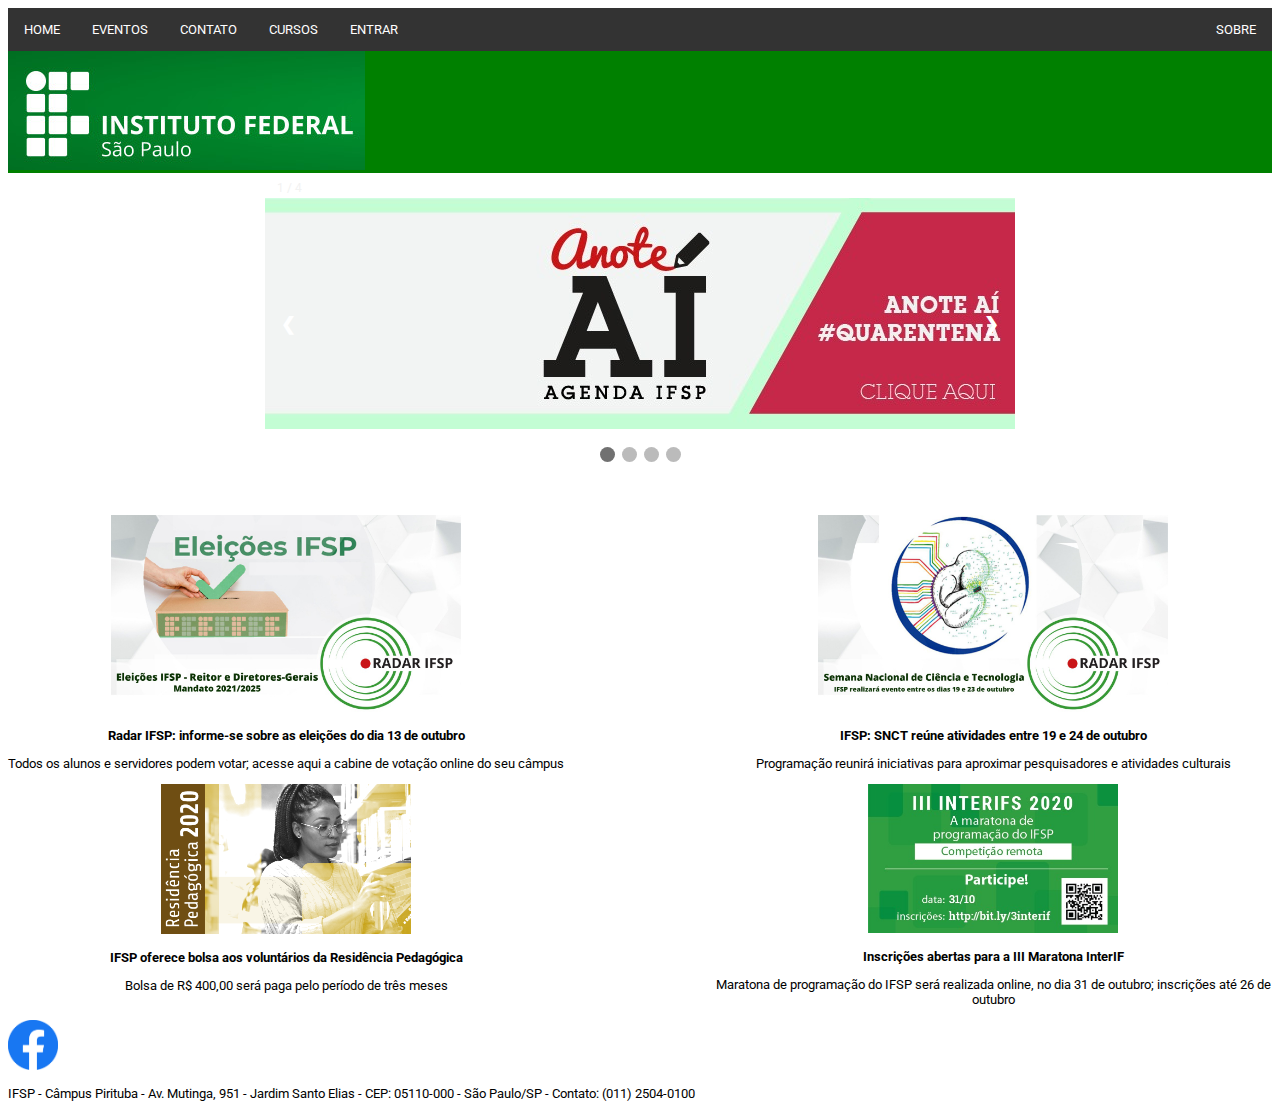
<file: index.html>
<!DOCTYPE html>
<html lang="pt-br">
<head>
    <meta charset="UTF-8">
    <meta name="viewport" content="width=device-width, initial-scale=1.0">
    <title>HOME - IFSP - Pirituba</title>
    <link rel="shortcut icon" href="imagens/favicon.ico" />
    
    <link href="css/menu.css" rel="stylesheet" type="text/css" />
    <link href="css/default.css" rel="stylesheet" type="text/css" />
    <link rel="stylesheet" href="css/slider.css">
</head>
<body>
    <header class="header">
        <div id="menuhorizontal">
			<ul>
				<li><a href="index.html" target="_top">HOME</a></li>
				<li><a href="eventos.html" target="_top">EVENTOS</a></li>
				<li><a href="contato.html" target="_top">CONTATO</a></li>
				<li class="dropdown"><a href="javascript:void(0)" class="dropbtn">CURSOS</a>
					<div class="dropdown-content">
						<a href="#" target="_top">Análise e Desenvolvimento de Sistemas</a>
						<a href="#" target="_top">Engenharia de Produção</a>
					</div>
				</li>
				<li><a href="entrar.html" target="_top">ENTRAR</a></li>
				<li id='about'><a href="sobre.html" target="_top">SOBRE</a></li>

			</ul>

        <img src="imagens/Logo.jpg" alt="Logo IFSP">
    </header>

    <main class="principal">
        <!-- Slideshow container -->
        <div class="slideshow-container">
            <div class="slider">
                <!-- Full-width images with number and caption text -->
                <div class="mySlides fade">
                    <div class="numbertext">1 / 4</div>
                    <img src="imagens/A.png" style="width:100%">
                    <div class="text"></div>
                </div>

                <div class="mySlides fade">
                    <div class="numbertext">2 / 4</div>
                    <img src="imagens/B.jpg" style="width:100%">
                    <div class="text"></div>
                </div>

                <div class="mySlides fade">
                    <div class="numbertext">3 / 4</div>
                    <img src="imagens/C.jpg" style="width:100%">
                    <div class="text"></div>
                </div>

                <div class="mySlides fade">
                    <div class="numbertext">4 / 4</div>
                    <h1>Conheça os desafios de inovação</h1>
                    <div class="videoWrapper">
                        <p align="center">
                            <iframe width="560" height="315" src="https://www.youtube.com/embed/5g5LQe3m8Po" frameborder="0" allow="accelerometer; autoplay; encrypted-media; gyroscope; picture-in-picture" allowfullscreen></iframe>
                        </p>
                    </div>
                </div>

                <!-- Next and previous buttons -->
                <a class="prev" onclick="plusSlides(-1)">&#10094;</a>
                <a class="next" onclick="plusSlides(1)">&#10095;</a>
            </div>
            <br>

            <!-- The dots/circles -->
            <div style="text-align:center">
                <span class="dot" onclick="currentSlide(1)"></span>
                <span class="dot" onclick="currentSlide(2)"></span>
                <span class="dot" onclick="currentSlide(3)"></span>
                <span class="dot" onclick="currentSlide(4)"></span>
            </div>
        </div>
        <section class="eventos">
            <div class="eleicoes">
                <img src="imagens/eleicoes.jpg" alt="Eleções IFSP">
                <p><strong>Radar IFSP: informe-se sobre as eleições do dia 13 de outubro</strong></p>
                <p>Todos os alunos e servidores podem votar; acesse aqui a cabine de votação online do seu câmpus</p>
            </div>
            <div class="snct">
                <img src="imagens/snct.jpg" alt="Semana Nacional da Ciência e Tecnologia IFSP">
                <p><strong>IFSP: SNCT reúne atividades entre 19 e 24 de outubro</strong></p>
                <p>Programação reunirá iniciativas para aproximar pesquisadores e atividades culturais</p>
            </div>
            <div class="residencia">
                <img src="imagens/residencia.png" alt="Residência Pedagógica">
                <p><strong>IFSP oferece bolsa aos voluntários da Residência Pedagógica</strong></p>
                <p>Bolsa de R$ 400,00 será paga pelo período de três meses</p>
            </div>
            <div class="maratona">
                <img src="imagens/maratona.jpeg" alt="Maratona InterIF">
                <p><strong>Inscrições abertas para a III Maratona InterIF</strong></p>
                <p>Maratona de programação do IFSP será realizada online, no dia 31 de outubro; inscrições até 26 de outubro</p>
            </div>
        </section>
    </main>

    <footer>
        <a href="https://www.facebook.com/ifsppirituba"><img src="imagens/facebook.png" alt="Facebook IFSP" width="50px"></a>
        <p>IFSP - Câmpus Pirituba - Av. Mutinga, 951 - Jardim Santo Elias - CEP: 05110-000 - São Paulo/SP - Contato: (011) 2504-0100</p>
    </footer>
    <script src="./js/slider.js"></script>
</body>
</html>
</file>
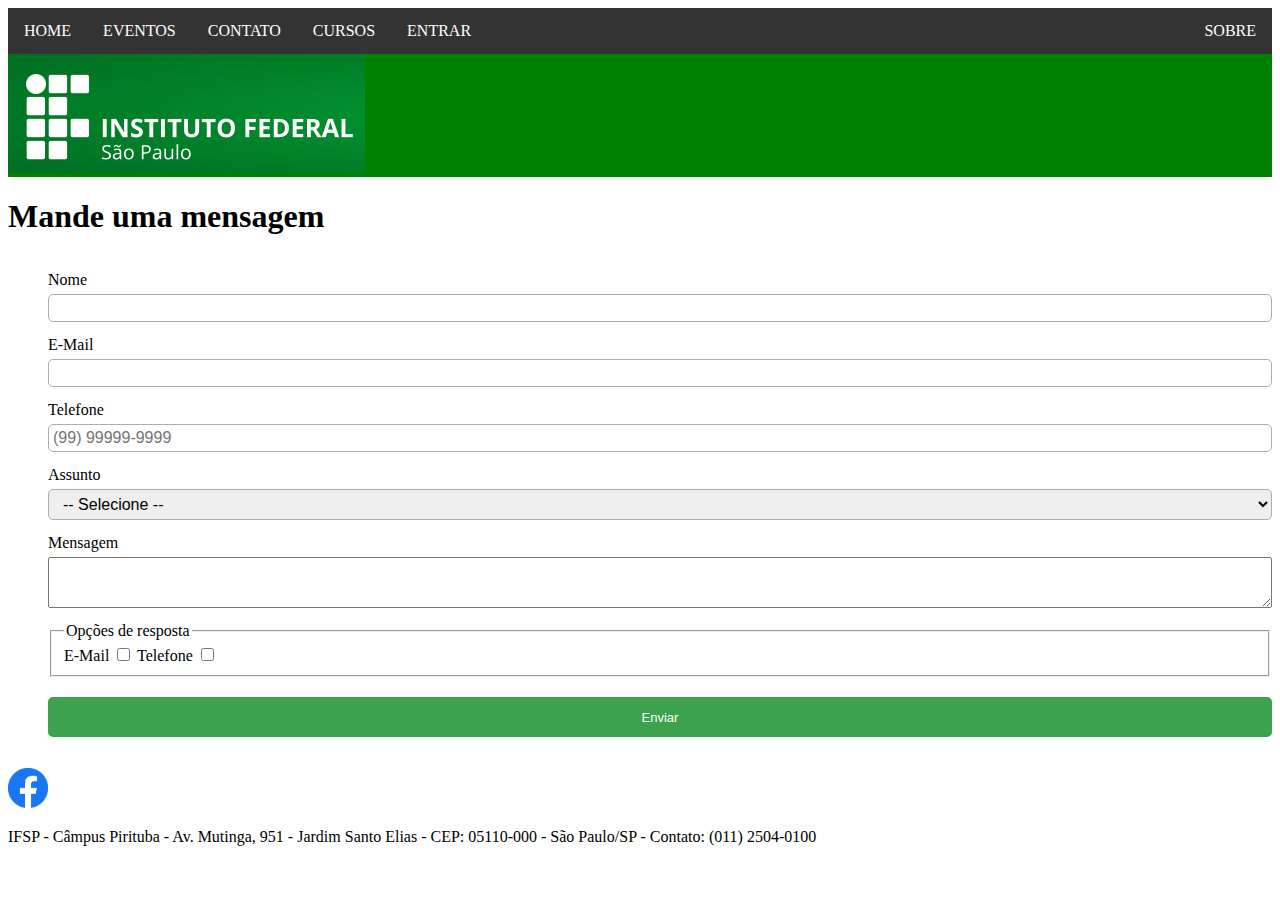
<file: contato.html>
<!DOCTYPE html>
<html lang="pt-br">
  <head>
    <meta charset="UTF-8" />
    <meta name="viewport" content="width=device-width, initial-scale=1.0" />
    <title>CURSOS - IFSP - Pirituba - DWBA4</title>
    <link rel="shortcut icon" href="imagens/favicon.ico" />
    <link href="css/menu.css" rel="stylesheet" type="text/css" />
    <link href="css/contato.css" rel="stylesheet" type="text/css" />
  </head>

  <body>

    <header class="cabecalho">

      <div id="menuhorizontal">

        <ul>
          <li><a href="index.html" target="_top">HOME</a></li>
          <li><a href="eventos.html" target="_top">EVENTOS</a></li>
          <li><a href="contato.html" target="_top">CONTATO</a></li>

          <li class="dropdown"><a href="javascript:void(0)" class="dropbtn">CURSOS</a>
            <div class="dropdown-content">
              <a href="#" target="_top">Análise e Desenvolvimento de Sistemas</a>
              <a href="#" target="_top">Engenharia de Produção</a>
            </div>
          </li>

          <li><a href="entrar.html" target="_top">ENTRAR</a></li>
          <li id='about'><a href="sobre.html" target="_top">SOBRE</a></li>

        </ul>

        <img src="imagens/Logo.jpg" alt="Logo IFSP">

      </div>

    </header>

    <form action="">

      <h1>Mande uma mensagem</h1>

      <ul>

        <li class="form-column">
          <label for="name" class="label-column">Nome</label>
          <input type="text" id="name" name="name" required />
        </li>

        <li class="form-column">
          <label for="email" class="label-column">E-Mail</label>
          <input type="mail" id="email" name="email" required />
        </li>

        <li class="form-column">
          <label for="tel" class="label-column">Telefone </label>
          <input type="tel" id="tel" name="tel" placeholder="(99) 99999-9999" required />
        </li>

        <li class="form-column">
          <label for="assunto" class="label-column">Assunto</label>
          <select name="assunto" id="assunto" required>
            <option value="Selecione">-- Selecione --</option>
            <option value="Voe sem assas">Reclamação</option>
            <option value="Festa junina">Sugestão</option>
          </select>
        </li>

        <li class="form-column">
          <label for="box-txt" class="label-column">Mensagem</label>
          <textarea name="box-txt" id="box-txt" cols="20" rows="3" required
          ></textarea>
        </li>

        <li class="label-column">
          <fieldset>
            <legend>Opções de resposta</legend>
            <label for="email2">E-Mail</label>
            <input type="checkbox" id="email2" name="email2" />
            <label for="tel2">Telefone</label>
            <input type="checkbox" id="tel2" name="tel2" />
          </fieldset>
        </li>

        <li>
          <input class="button" type="submit" id="submit" name="submit" value="Enviar" />
        </li>

      </ul>

    </form>

    <footer>

      <a href="https://www.facebook.com/ifsppirituba" ><img src="imagens/facebook.png" alt="Facebook IFSP" width="40px" /></a>
      <p>
        IFSP - Câmpus Pirituba - Av. Mutinga, 951 - Jardim Santo Elias - CEP:
        05110-000 - São Paulo/SP - Contato: (011) 2504-0100
      </p>

    </footer>

  </body>

</html>
</file>
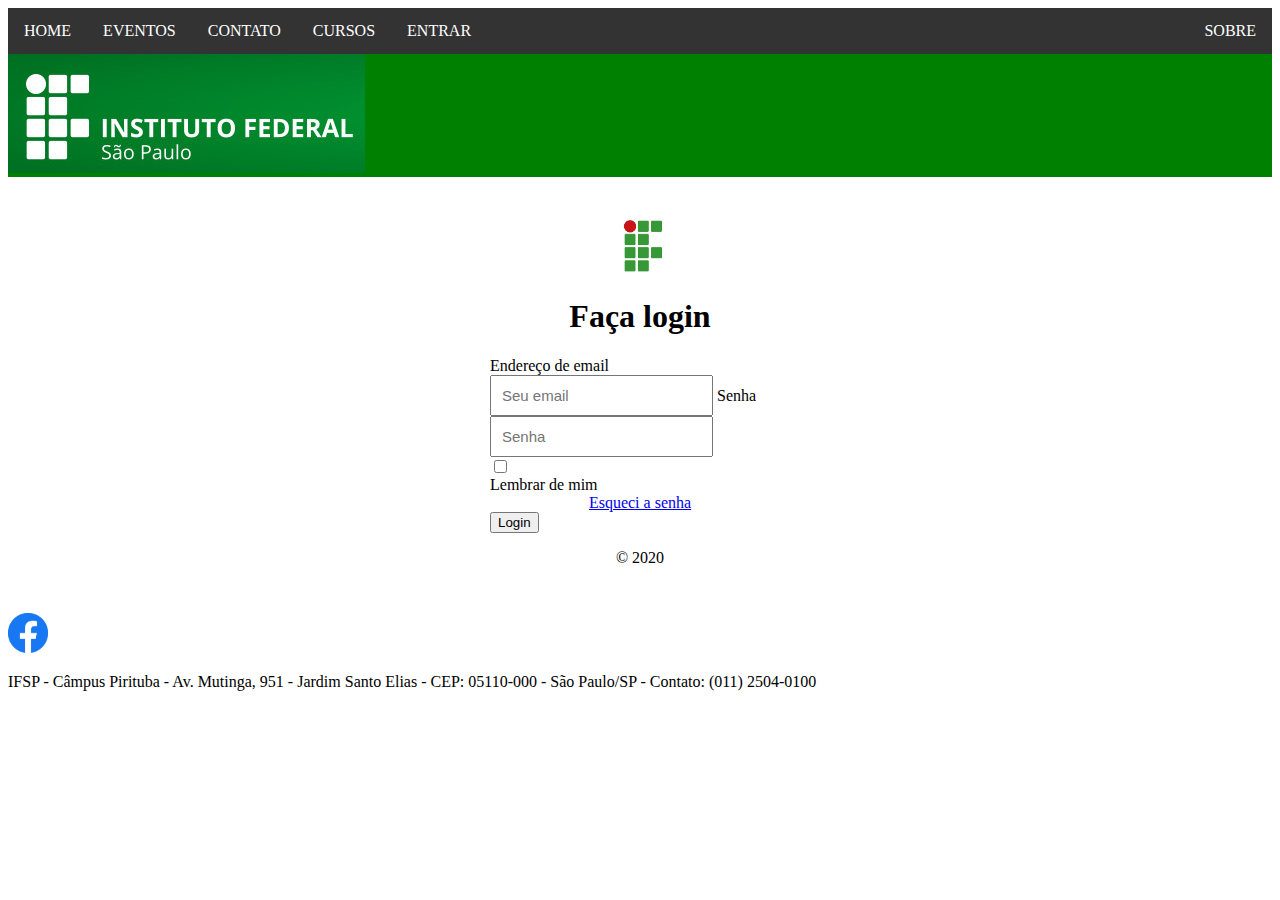
<file: entrar.html>
<!DOCTYPE html>
<html lang="pt-br">
  <head>
    <meta charset="UTF-8" />
    <meta name="viewport" content="width=device-width, initial-scale=1.0" />
    <title>Entrar - IFSP - Pirituba</title>
    <link href="css/menu.css" rel="stylesheet" type="text/css" />
    <link href="css/entrar.css" rel="stylesheet" type="text/css" />
    <link rel="stylesheet" href="https://stackpath.bootstrapcdn.com/bootstrap/4.1.3/css/bootstrap.min.css" integrity="sha384-MCw98/SFnGE8fJT3GXwEOngsV7Zt27NXFoaoApmYm81iuXoPkFOJwJ8ERdknLPMO" crossorigin="anonymous">
  </head>
  <body>
    <header class="cabecalho">

      <div id="menuhorizontal">

        <ul>

          <li><a href="index.html" target="_top">HOME</a></li>
          <li><a href="eventos.html" target="_top">EVENTOS</a></li>
          <li><a href="contato.html" target="_top">CONTATO</a></li>
          <li class="dropdown"><a href="javascript:void(0)" class="dropbtn">CURSOS</a>

            <div class="dropdown-content">
              <a href="#" target="_top">Análise e Desenvolvimento de Sistemas</a>
              <a href="#" target="_top">Engenharia de Produção</a>
            </div>
          </li>

          <li><a href="entrar.html" target="_top">ENTRAR</a></li>
          <li id='about'><a href="sobre.html" target="_top">SOBRE</a></li>

        </ul>

        <img src="imagens/Logo.jpg" alt="Logo IFSP">
      </div>
    </header>
    <main>
      <form class="form">
        <img class="mb-4" src="imagens/ifsp.png" alt="Instituto Federal de São Paulo" width="70" height="70" style="display:block; margin: 0 auto">
        <h1 class="h3 mb-3 font-weight-normal text-center">Faça login</h1>
        <label for="email" class="sr-only">Endereço de email</label>
        <input type="email" id="email" class="form-control" placeholder="Seu email" required>
        <label for="pass" class="sr-only">Senha</label>
        <input type="password" id="pass" class="form-control" placeholder="Senha" required="">
        <div class="checkbox mb-4">
          <label>
            <input class="text-center" type="checkbox" value="remember"> Lembrar de mim
          </label>
        </div>
        <div>                
          <a class="text-center" href="#">Esqueci a senha</a>
        </div>
        <button class="btn btn-lg btn-primary btn-block" type="submit">Login</button>
        <p class="mt-5 mb-3 text-muted text-center">© 2020</p>
      </form>
    </main>
    <footer>
      <a href="https://www.facebook.com/ifsppirituba"><img src="imagens/facebook.png" alt="Facebook IFSP" width="40px" /></a>
      <p>
        IFSP - Câmpus Pirituba - Av. Mutinga, 951 - Jardim Santo Elias - CEP:
        05110-000 - São Paulo/SP - Contato: (011) 2504-0100
      </p>
      
    </footer>
    <script src="https://code.jquery.com/jquery-3.3.1.slim.min.js" integrity="sha384-q8i/X+965DzO0rT7abK41JStQIAqVgRVzpbzo5smXKp4YfRvH+8abtTE1Pi6jizo" crossorigin="anonymous"></script>
    <script src="https://cdnjs.cloudflare.com/ajax/libs/popper.js/1.14.3/umd/popper.min.js" integrity="sha384-ZMP7rVo3mIykV+2+9J3UJ46jBk0WLaUAdn689aCwoqbBJiSnjAK/l8WvCWPIPm49" crossorigin="anonymous"></script>
    <script src="https://stackpath.bootstrapcdn.com/bootstrap/4.1.3/js/bootstrap.min.js" integrity="sha384-ChfqqxuZUCnJSK3+MXmPNIyE6ZbWh2IMqE241rYiqJxyMiZ6OW/JmZQ5stwEULTy" crossorigin="anonymous"></script>
  </body>

  
</html>
</file>
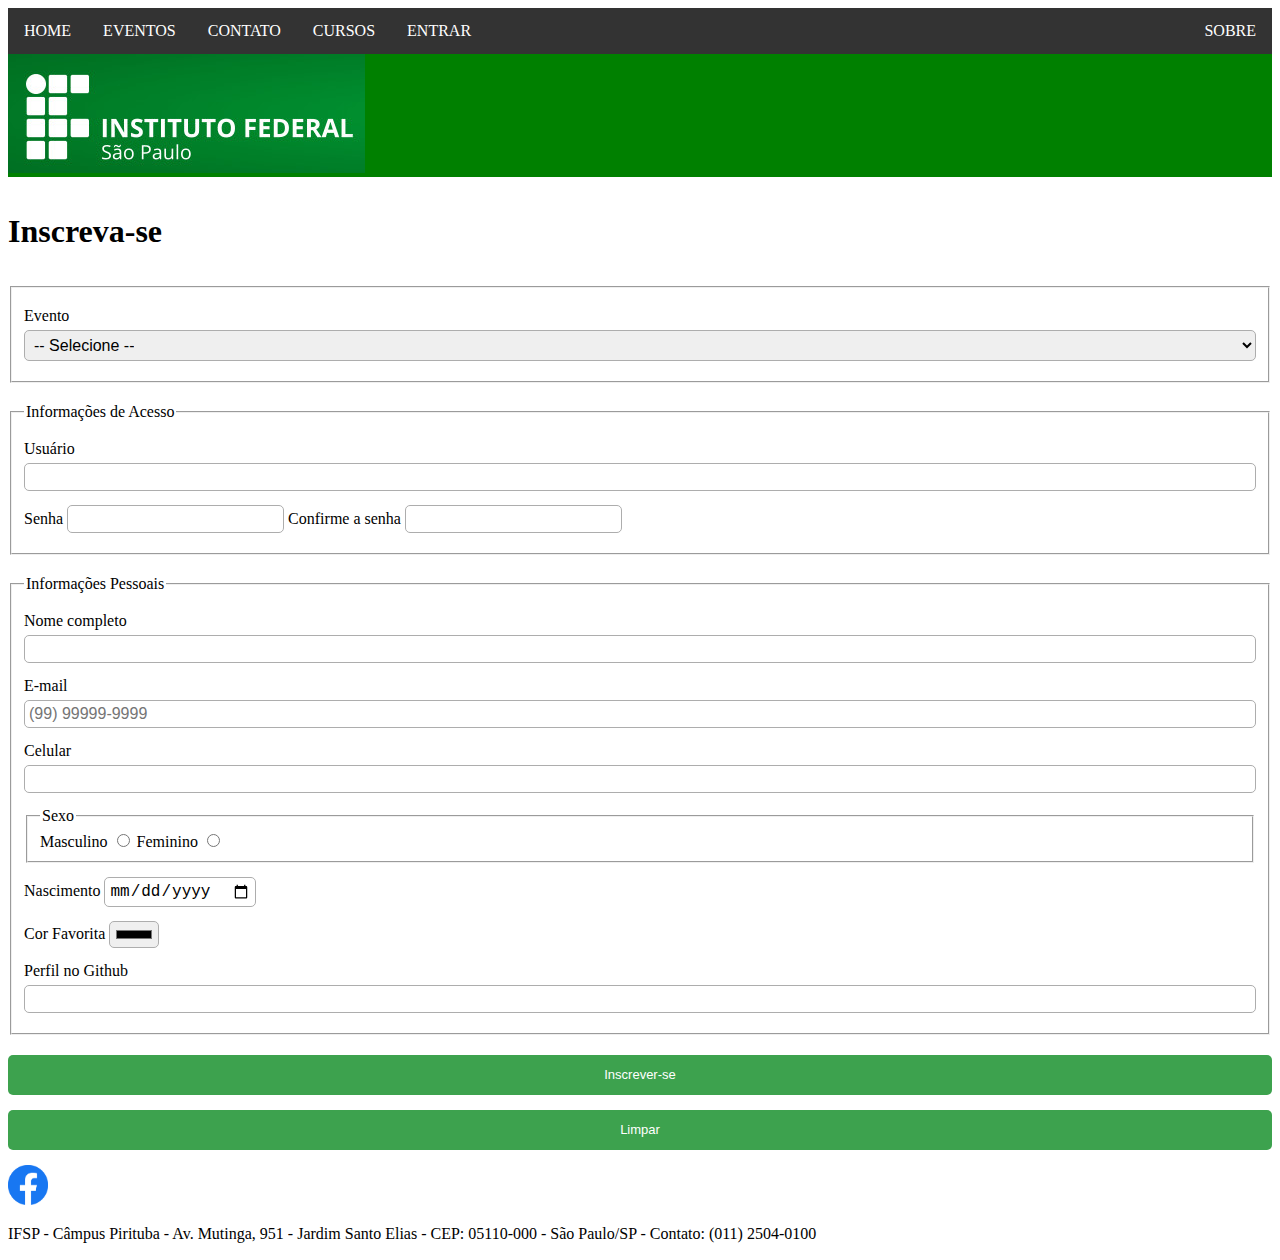
<file: eventos.html>
<!DOCTYPE html>
<html lang="pt-br">
  <head>
    <meta charset="UTF-8" />
    <meta name="viewport" content="width=device-width, initial-scale=1.0" />
    <title>Eventos - IFSP - Pirituba</title>
    <link href="css/menu.css" rel="stylesheet" type="text/css" />
    <link href="css/eventos.css" rel="stylesheet" type="text/css" />
  </head>
  <body>
    <header class="cabecalho">

      <div id="menuhorizontal">

        <ul>

          <li><a href="index.html" target="_top">HOME</a></li>
          <li><a href="eventos.html" target="_top">EVENTOS</a></li>
          <li><a href="contato.html" target="_top">CONTATO</a></li>
          <li class="dropdown"><a href="javascript:void(0)" class="dropbtn">CURSOS</a>

            <div class="dropdown-content">
              <a href="#" target="_top">Análise e Desenvolvimento de Sistemas</a>
              <a href="#" target="_top">Engenharia de Produção</a>
            </div>
          </li>

          <li><a href="entrar.html" target="_top">ENTRAR</a></li>
          <li id='about'><a href="sobre.html" target="_top">SOBRE</a></li>

        </ul>

        <img src="imagens/Logo.jpg" alt="Logo IFSP">
      </div>
    </header>

    <main>
      <h1>Inscreva-se</h1>

      <form action="">

          <fieldset class="fieldset-main ">

            <label class="label-column" for="event " >Evento</label>

            <select class="evento" name="event" id="event" required>
              <option value="Selecione">-- Selecione --</option>
              <option value="Voe sem assas">Voe sem assas</option>
              <option value="Festa junina">Festa junina</option>
              <option value="Semana de tecnologia">Semana de tecnologia</option>
            </select>

          </fieldset>
    
          <fieldset class="fieldset-main">

            <legend>Informações de Acesso</legend>
          
            <label for="user" class="label-column">Usuário</label>
            <input type="text" required /> 

            <div class="row div-row">
              <label for="pwd">Senha</label>
              <input type="password" required /> 
              <label for="pwd">Confirme a senha</label>
              <input type="password" required />
            </div>

          </fieldset>
    
          <fieldset class="fieldset-main">

            <legend>Informações Pessoais</legend>

            <label for="name" class="label-column">Nome completo</label>
            <input type="text" id="name" name="name" required />

            <label for="email" class="label-column">E-mail</label>
            <input type="email" id="email" name="email" placeholder="(99) 99999-9999" required />

            <label for="cell" class="label-column">Celular</label>
            <input type="tel" id="cell" name="cell" required /> 

            <fieldset class="div-row">

              <legend>Sexo</legend>

              <div class="row ">
                <label for="sexo">Masculino</label>
                <input type="radio" name="sexo" required />
                <label for="sexo">Feminino</label>
                <input type="radio" name="sexo" required />
              </div>
    
            </fieldset >

            <div class="row div-row">
              <label for="nascimento">Nascimento</label>
              <input type="date" id="nascimento" name="nascimento" required />
            </div>

            <div class="row div-row">
              <label for="favcolor">Cor Favorita</label>
              <input type="color" id="favcolor" name="favcolor" />
            </div>
            
            <label for="github" class="label-column">Perfil no Github</label>
            <input type="url" id="github" name="github" />

          </fieldset>
      
        <div class="div-button">
          <input class="button" type="submit" id="submit" name="submit" value="Inscrever-se" />
          <input class="button" type="reset" value="Limpar" />
        </div>
        

      </form>

    </main>
  
  </body>

  <footer>
    <a href="https://www.facebook.com/ifsppirituba"><img src="imagens/facebook.png" alt="Facebook IFSP" width="40px"/></a>
    <p>IFSP - Câmpus Pirituba - Av. Mutinga, 951 - Jardim Santo Elias - CEP: 05110-000 - São Paulo/SP - Contato: (011) 2504-0100</p>
  </footer>
</html>
</file>
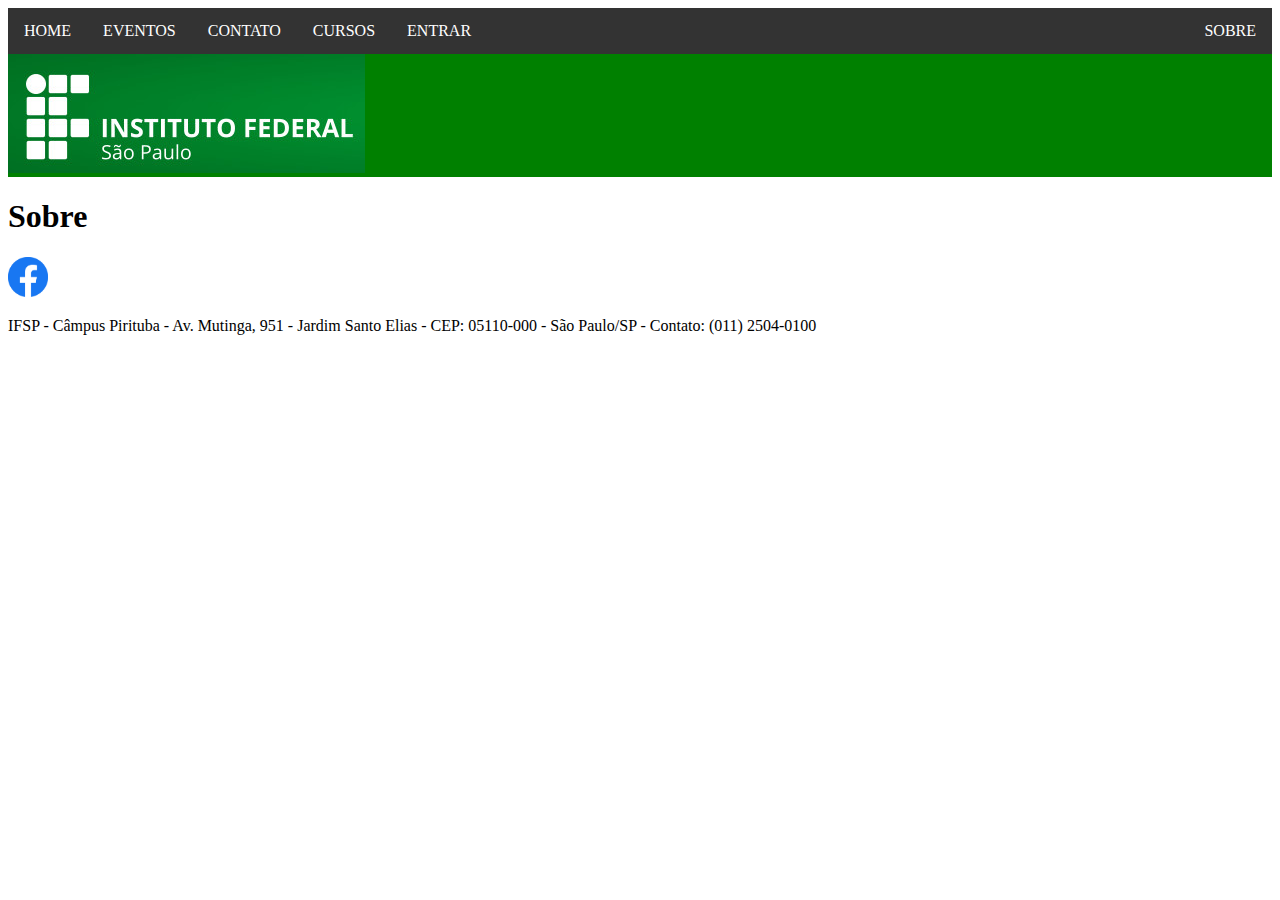
<file: sobre.html>
<!DOCTYPE html>
<html lang="pt-br">
  <head>
    <meta charset="UTF-8" />
    <meta name="viewport" content="width=device-width, initial-scale=1.0" />
    <title>SOBRE - IFSP - Pirituba - DWBA4</title>
    <link rel="shortcut icon" href="imagens/favicon.ico" />
    <link href="css/menu.css" rel="stylesheet" type="text/css" />
  </head>
  <body>
    <header class="cabecalho">
      <div id="menuhorizontal">
    <ul>
      <li><a href="index.html" target="_top">HOME</a></li>
      <li><a href="eventos.html" target="_top">EVENTOS</a></li>
      <li><a href="contato.html" target="_top">CONTATO</a></li>
      <li class="dropdown"><a href="javascript:void(0)" class="dropbtn">CURSOS</a>
        <div class="dropdown-content">
          <a href="#" target="_top">Análise e Desenvolvimento de Sistemas</a>
          <a href="#" target="_top">Engenharia de Produção</a>
        </div>
      </li>
      <li><a href="entrar.html" target="_top">ENTRAR</a></li>
      <li id='about'><a href="sobre.html" target="_top">SOBRE</a></li>

    </ul>

      <img src="imagens/Logo.jpg" alt="Logo IFSP">
  </header>

    <h1>Sobre</h1>

    <footer>
      <a href="https://www.facebook.com/ifsppirituba"
        ><img src="imagens/facebook.png" alt="Facebook IFSP" width="40px"
      /></a>
      <p>
        IFSP - Câmpus Pirituba - Av. Mutinga, 951 - Jardim Santo Elias - CEP:
        05110-000 - São Paulo/SP - Contato: (011) 2504-0100
      </p>
    </footer>
  </body>
</html>
</file>
<file: css/menu.css>
div#menuhorizontal {
	background-color: green;
}


div#menuhorizontal ul {
  list-style-type: none;
  margin: 0;
  padding: 0;
  overflow: hidden;
  background-color: #333;
}

div#menuhorizontal li {
  float: left;
}

div#menuhorizontal li a, .dropbtn {
  display: inline-block;
  color: white;
  text-align: center;
  padding: 14px 16px;
  text-decoration: none;
}

div#menuhorizontal li a:hover, .dropdown:hover .dropbtn {
  background-color: red;
}

div#menuhorizontal li.dropdown {
  display: inline-block;
}

div#menuhorizontal .dropdown-content {
  display: none;
  position: absolute;
  background-color: #f9f9f9;
  min-width: 160px;
  box-shadow: 0px 8px 16px 0px rgba(0,0,0,0.2);
  z-index: 1;
}

div#menuhorizontal .dropdown-content a {
  color: black;
  padding: 12px 16px;
  text-decoration: none;
  display: block;
  text-align: left;
}

div#menuhorizontal .dropdown-content a:hover {background-color: #f1f1f1;}

div#menuhorizontal .dropdown:hover .dropdown-content {
  display: block;
}

div#menuhorizontal li#about {
	float:right
}
</file>
<file: css/default.css>
@import url('https://fonts.googleapis.com/css2?family=Roboto&display=swap');
html{
    font-family: 'Roboto', sans-serif;
    font-size: 13px;
}

.principal {
    display: flex;
    flex-direction: column;
    align-items: center;
    text-align: center;
}

.eventos {
    margin-top: 50px;
    display: grid;
    grid-template-columns: auto auto;
    column-gap: 150px;
}

.eventos img{
    width: 350px;
}

.eventos div{
    margin-left: auto;
    margin-right: auto;
}

.residencia img, .maratona img{
    width: 250px;
}
.desafios h1 {
    text-align: center;
}
</file>
<file: css/slider.css>
* {box-sizing:border-box}

.slider {
  margin-top: 25px;
}

/* Slideshow container */
.slideshow-container {
  max-width: 1000px;
  position: relative;
  margin: auto;
}

/* Hide the images by default */
.mySlides {
  display: none;
}

/* Next & previous buttons */
.prev, .next {
  cursor: pointer;
  position: absolute;
  top: 50%;
  width: auto;
  margin-top: -22px;
  padding: 16px;
  color: white;
  font-weight: bold;
  font-size: 18px;
  transition: 0.6s ease;
  border-radius: 0 3px 3px 0;
  user-select: none;
}

.prev {
  left: 0;
  border-radius: 0 3px 3px 0;
}

/* Position the "next button" to the right */
.next {
  right: 0;
  border-radius: 3px 0 0 3px;
}

/* On hover, add a black background color with a little bit see-through */
.prev:hover, .next:hover {
  background-color: rgba(0,0,0,0.8);
}

/* Caption text */
.text {
  color: #f2f2f2;
  font-size: 15px;
  padding: 8px 12px;
  position: absolute;
  bottom: 8px;
  width: 100%;
  text-align: center;
}

/* Number text (1/3 etc) */
.numbertext {
  color: #f2f2f2;
  font-size: 12px;
  padding: 8px 12px;
  position: absolute;
  top: 0;
}

/* The dots/bullets/indicators */
.dot {
  cursor: pointer;
  height: 15px;
  width: 15px;
  margin: 0 2px;
  background-color: #bbb;
  border-radius: 50%;
  display: inline-block;
  transition: background-color 0.6s ease;
}

.active, .dot:hover {
  background-color: #717171;
}

/* Fading animation */
.fade {
  -webkit-animation-name: fade;
  -webkit-animation-duration: 1.5s;
  animation-name: fade;
  animation-duration: 1.5s;
}

@-webkit-keyframes fade {
  from {opacity: .4}
  to {opacity: 1}
}

@keyframes fade {
  from {opacity: .4}
  to {opacity: 1}
}
</file>
<file: css/contato.css>
.form-column {
    display: flex;
    flex-direction: column; 
}

.label-column {
    padding-top: 14px;
    padding-bottom: 5px;
}

li {
    list-style-type: none;
}

input {
    padding: 4px;
    border-style: solid;
    font-size: 16px;
    border-color: rgb(173, 173, 173);
    border-radius: 5px; 
    border-width: 1px; 
}

select{
    padding: 5px;
    padding-left: 10px;
    border-style: solid;
    font-size: 16px;
    border-color: rgb(173, 173, 173);
    border-radius: 5px; 
    border-width: 1px;
}

.button {
    width: 100%;
    margin-top: 15px;
    margin-bottom: 15px;
    padding-top: 5px;
    padding-bottom: 5px;
    color: white;
    background-color: rgb(61, 162, 78);
    border-width: 0px; 
    height: 40px;
    font-size: 13px;
}
</file>
<file: css/entrar.css>
.form {width: 100%; max-width: 300px; padding: 15px; margin: 15px auto;}

.form .form-control {position: relative;  box-sizing: border-box;height: auto;padding: 10px; font-size: 15px;}
.form .form-control:focus {  z-index: 2;}
.text-center{display: flex; justify-content: center}
</file>
<file: css/eventos.css>
h1 {
    margin: 4vh 0vh 4vh 0vh;
}

form, fieldset {
    display: flex;
    flex-direction: column;
}

.evento {
    display: flex;
    flex-direction: column;
}

.fieldset-main {
    padding-top: 5px;
    padding-bottom: 20px;
    margin-bottom: 20px;
}

.label-column {
    padding-top: 14px;
    padding-bottom: 5px;
}

.div-row {
    margin-top: 14px;
}

select{
    padding: 5px;
    border-style: solid;
    font-size: 16px;
    border-color: rgb(173, 173, 173);
    border-radius: 5px; 
    border-width: 1px;
}

input {
    padding: 4px;
    border-style: solid;
    font-size: 16px;
    border-color: rgb(173, 173, 173);
    border-radius: 5px; 
    border-width: 1px; 
}

.div-button {
    display: flex;
    flex-direction: column;
}

.button {
    margin-bottom: 15px;
    padding-top: 5px;
    padding-bottom: 5px;
    color: white;
    background-color: rgb(61, 162, 78);
    border-width: 0px; 
    height: 40px;
    font-size: 13px;
}
</file>
